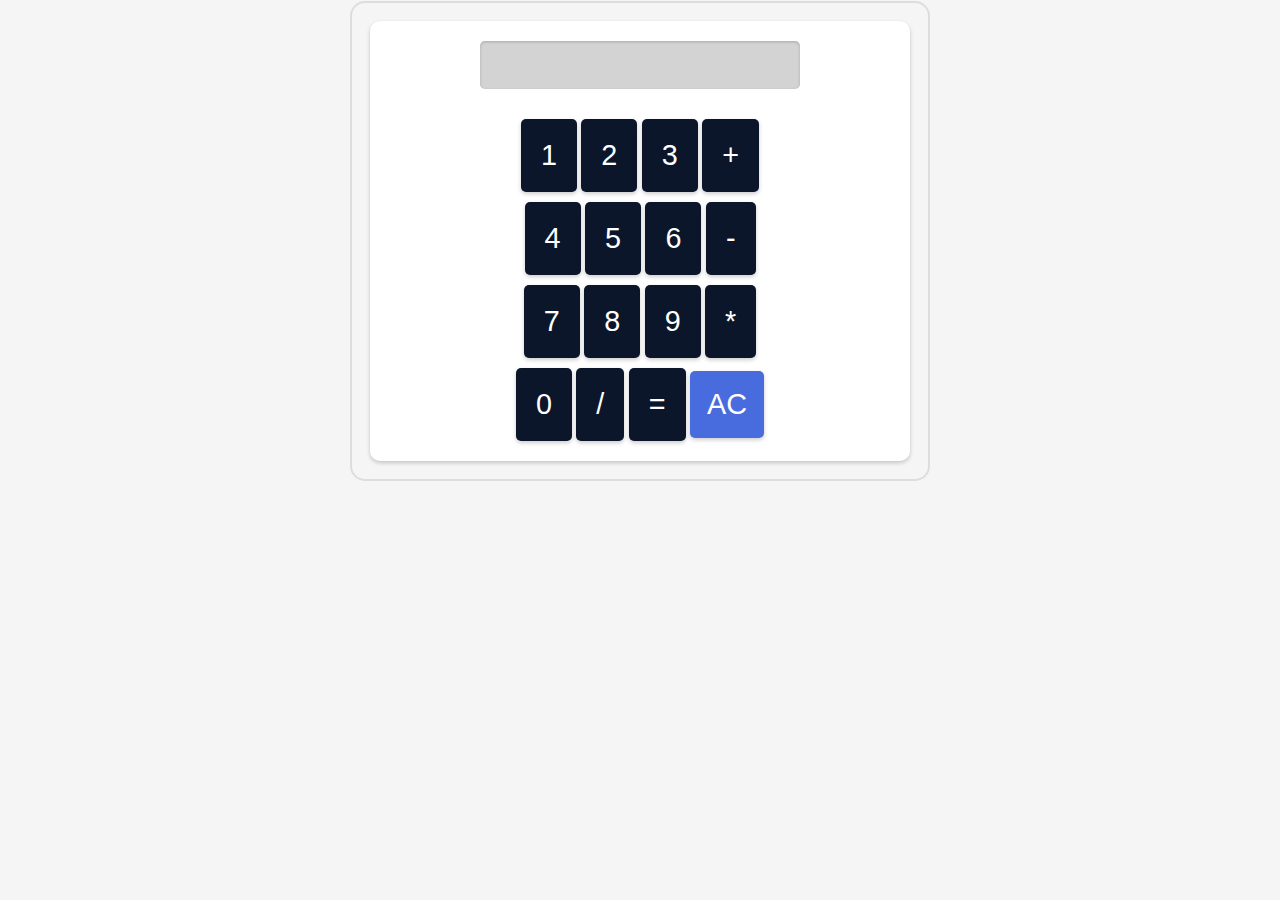
<file: kakulator/index.html>
<!DOCTYPE html>
<html lang="en">
<head>
    <meta charset="UTF-8">
    <meta name="viewport" content="width=device-width, initial-scale=1.0">
    <link rel="stylesheet" href="css.css" type="text/css">
    <title>kalkulator</title>
</head>
<body>
    <h1></h1>
    <div class="container"> 
  <input type="text" id="screen" disabled>
  <div class="button-row">
   <button class="button" onclick="addNumber('1')">1</button>
   <button class="button" onclick="addNumber('2')">2</button>
   <button class="button" onclick="addNumber('3')">3</button>
   <button class="button" onclick="addOperator('+')">+</button>
  </div>
  <div class="button-row">
   <button class="button" onclick="addNumber('4')">4</button>
   <button class="button" onclick="addNumber('5')">5</button>
   <button class="button" onclick="addNumber('6')">6</button>
   <button class="button" onclick="addOperator('-')">-</button>
  </div>
  <div class="button-row">
   <button class="button" onclick="addNumber('7')">7</button>
   <button class="button" onclick="addNumber('8')">8</button>
   <button class="button" onclick="addNumber('9')">9</button>
   <button class="button" onclick="addOperator('*')">*</button>
  </div>
  <div class="button-row">
   <button class="button" onclick="addNumber('0')">0</button>
   <button class="button" onclick="addOperator('/')">/</button>
   <button class="button" onclick="calculate()">=</button>
   <button class="clear-button" onclick="clearScreen()">AC</button>
 </div>
</body>
</html>
    <script src="js.js"></script>
</body>
</html>
</file>
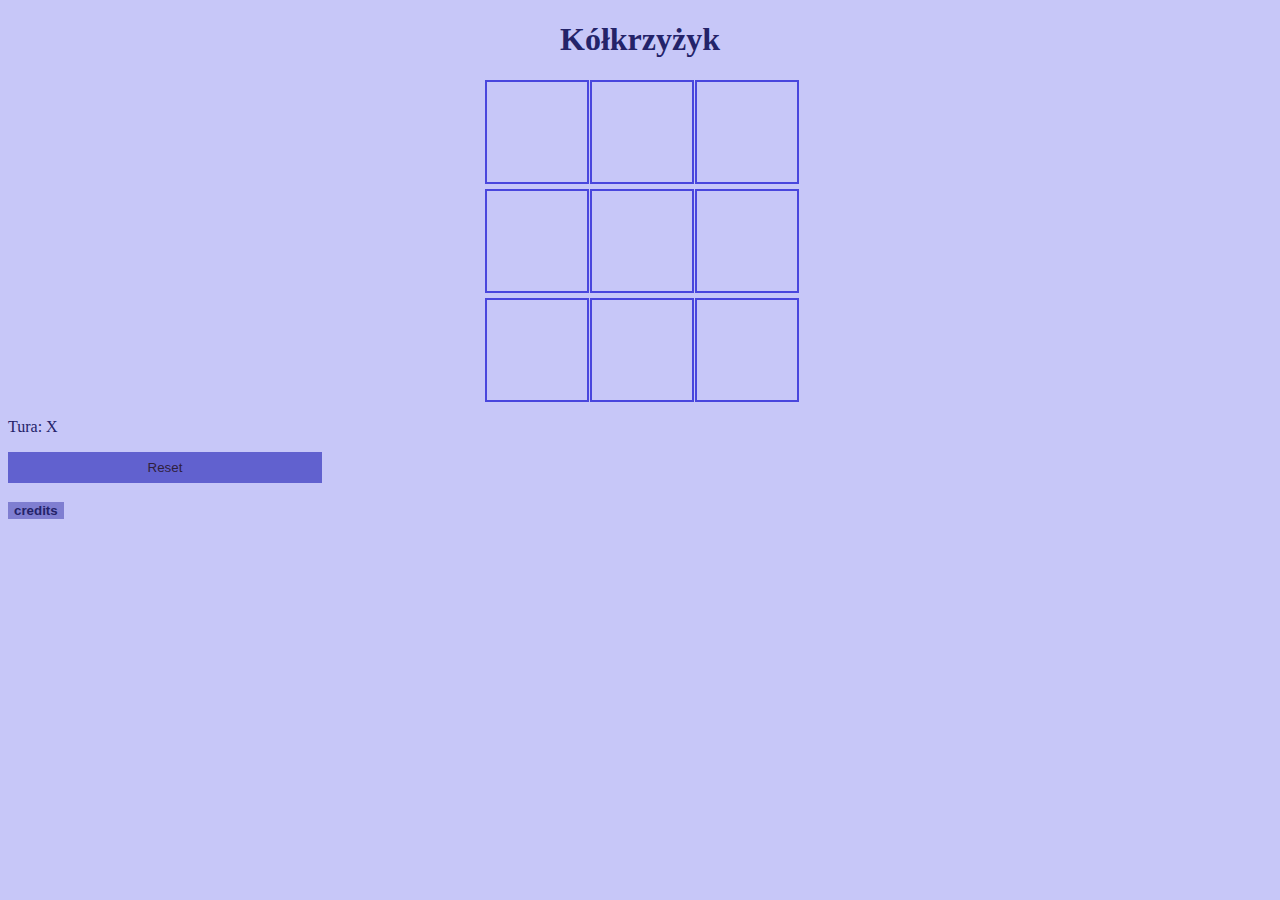
<file: kółkrzyżyk/koloikrzyezyk/index.html>
<!DOCTYPE html>
<html lang="pl">
<head>
    <meta charset="UTF-8">
    <title>Kółko i Krzyżyk</title>
    <link rel="stylesheet" href="cs.css" type="text/css">
</head>
<body>
    <h1>Kółkrzyżyk</h1>
    <div id="board" class="board"></div>
    <p id="message">Tura: X</p>
    <button id="resetBtn">Reset</button>
    <br><br>
    <button id="creditsBtn"><b>credits</b></button>
 <script src="script.js"></script>
</body>
</html>
</file>
<file: kakulator/css.css>
body {
    background-color: #f5f5f5;
    font-family: 'Montserrat', sans-serif;
    text-align: center;
  }
  
  .container {
    max-width: 500px;
    margin: 0 auto;
    padding: 20px;
    background-color: #fff;
    box-shadow: 0 2px 4px rgba(0, 0, 0, 0.2);
    border-radius: 10px;
    display: grid;
    grid-gap: 10px;
    position: relative;
  }
  
  .container:before {
    content: '';
    display: block;
    position: absolute;
    top: -20px;
    left: -20px;
    width: calc(100% + 40px);
    height: calc(100% + 40px);
    border: 2px solid #ddd;
    border-radius: 15px;
    box-sizing: border-box;
    pointer-events: none;
  }
  
  #screen {
    font-size: 1.5rem;
    text-align: right;
    padding: 10px;
    border: none;
    border-radius: 5px;
    box-shadow: inset 0 1px 3px rgba(0, 0, 0, 0.2);
    background-color: lightgray;
    margin: 0 auto;
    width: 100%;
    max-width: 300px;
    margin-bottom: 20px;
  }
  
  .button {
    font-size: 1.8rem;
    padding: 20px;
    border: none;
    border-radius: 5px;
    background-color: #0b162a;
    color: #fff;
    box-shadow: 0 2px 4px rgba(0, 0, 0, 0.2);
    cursor: pointer;
    transition: background-color 0.3s ease;
  }  
  
  .button:hover {
      background-color: #486bdd;
  }
  
  .button:active {
    box-shadow: inset 0 1px 3px rgba(0, 0, 0, 0.2);
      background-color: #486bdd;
  }
  
  .clear-button {
    font-size: 1.8rem;
    padding: 17px;
    border: none;
    border-radius: 5px;
      background-color: #486bdd;

    color: #fff;
    box-shadow: 0 2px 4px rgba(0, 0, 0, 0.2);
    cursor: pointer;
    transition: background-color 0.3s ease;
  }
  
  .clear-button:hover {
    background-color: #0b162a;
  }
  
  .clear-button:active {
    background-color: #0b162a;
  }
  
  @media only screen and (max-width: 480px) {
    .container {
      max-width: 300px;
    }
    
    #screen {
      font-size: 2rem;
      margin-bottom: 10px;
      padding-right: 3px;
      border-radius: 100px;
      background-color: lightgray;
    }
    
    .button {
      font-size: 2rem;
      height: 75px;
      padding: 12px;
      width: 43px;
      touch-action: manipulation;
    }

    .clear-button {
      font-size: 1.5rem;
      padding: 15px;
      border: none;
      border-radius: 5px;
      background-color: #486bdd;
      color: #fff;
      box-shadow: 0 2px 4px rgba(0, 0, 0, 0.2);
      cursor: pointer;
      transition: background-color 0.3s ease;
      touch-action: manipulation;
    }
    
    .button-row {
      flex-wrap: wrap;
    }
  }
</file>
<file: kółkrzyżyk/koloikrzyezyk/cs.css>
body {
    background-color:rgb(199, 199, 248);
    font-family:Georgia, 'Times New Roman', Times, serif;
    color:rgb(36, 35, 105);
}
h1 {
    text-align: center;
}
.board {
    display: grid;
    grid-template-columns: repeat(3, 100px);
    gap: 5px;
    width: 310px;
    margin: 0 auto;
    position: relative;
}
.cell {
    width: 100px;
    height: 100px;
    border: 2px solid rgb(73, 70, 221);
    text-align: center;
    align-content: center;
    font-size: 40px;
    cursor: pointer;
    font-weight: bolder;
}
.line {
    width: 314px;
    height: 5px;
    position: absolute;
    background-color: red;
    transform-origin: 0 0;
}
#resetBtn {
    width: 314px;
    height: 31px;
    background-color:rgb(97, 97, 207);
    color:rgb(47, 32, 61);
    font-family:Impact, Haettenschweiler, 'Arial Narrow Bold', sans-serif;
    border: none;
}
#creditsBtn {
    background-color:#7f7ed1;
    color:rgb(36, 35, 105);
    border: none;
}
</file>
